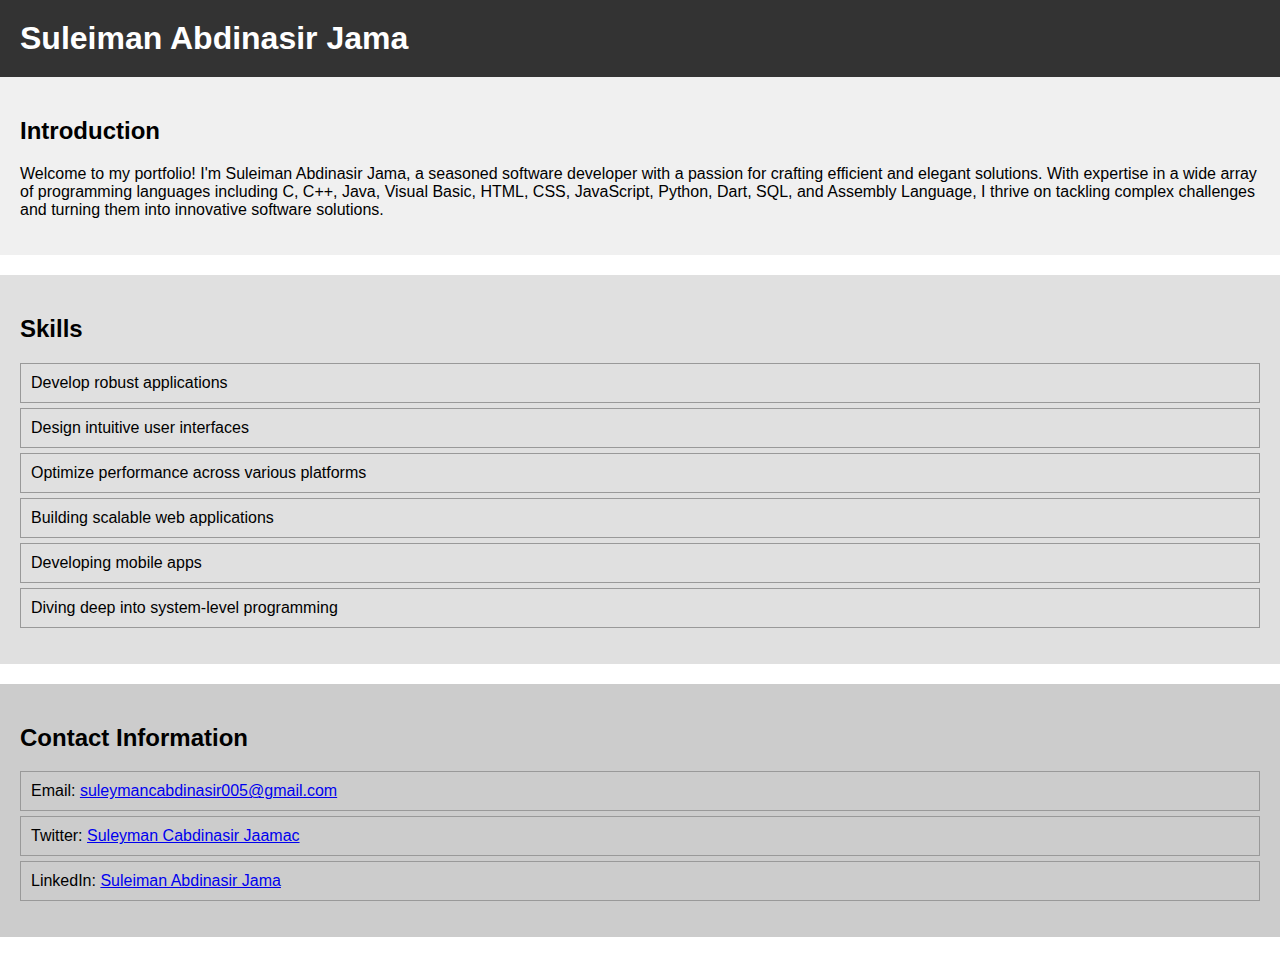
<file: Web_Technologies/Week4/Assignment/index.html>
<!DOCTYPE html>
<html lang="en">
<head>
    <meta charset="UTF-8">
    <meta name="viewport" content="width=device-width, initial-scale=1.0">
    <title>My Portfolio</title>
    <link rel="stylesheet" href="styles.css">
</head>
<body>
    <header>
        <h1>Suleiman Abdinasir Jama</h1>
    </header>
    <section class="introduction">
        <h2>Introduction</h2>
        <p>Welcome to my portfolio! I'm Suleiman Abdinasir Jama, a seasoned software developer with a passion for crafting efficient and elegant solutions. With expertise in a wide array of programming languages including C, C++, Java, Visual Basic, HTML, CSS, JavaScript, Python, Dart, SQL, and Assembly Language, I thrive on tackling complex challenges and turning them into innovative software solutions.</p>
    </section>
    <section class="skills">
        <h2>Skills</h2>
        <ul>
            <li>Develop robust applications</li>
            <li>Design intuitive user interfaces</li>
            <li>Optimize performance across various platforms</li>
            <li>Building scalable web applications</li>
            <li>Developing mobile apps</li>
            <li>Diving deep into system-level programming</li>
        </ul>
    </section>
    <section class="contact">
        <h2>Contact Information</h2>
        <ul>
            <li>Email: <a href="mailto:youremail@email.com">suleymancabdinasir005@gmail.com</a><br></li>
            <li>Twitter: <a href="https://twitter.com" target="_blank">Suleyman Cabdinasir Jaamac</a></li>
            <li>LinkedIn: <a href="https://linkedin.com" target="_blank">Suleiman Abdinasir Jama</a></li>
        </ul>
    </section>
</body>
</html>
</file>
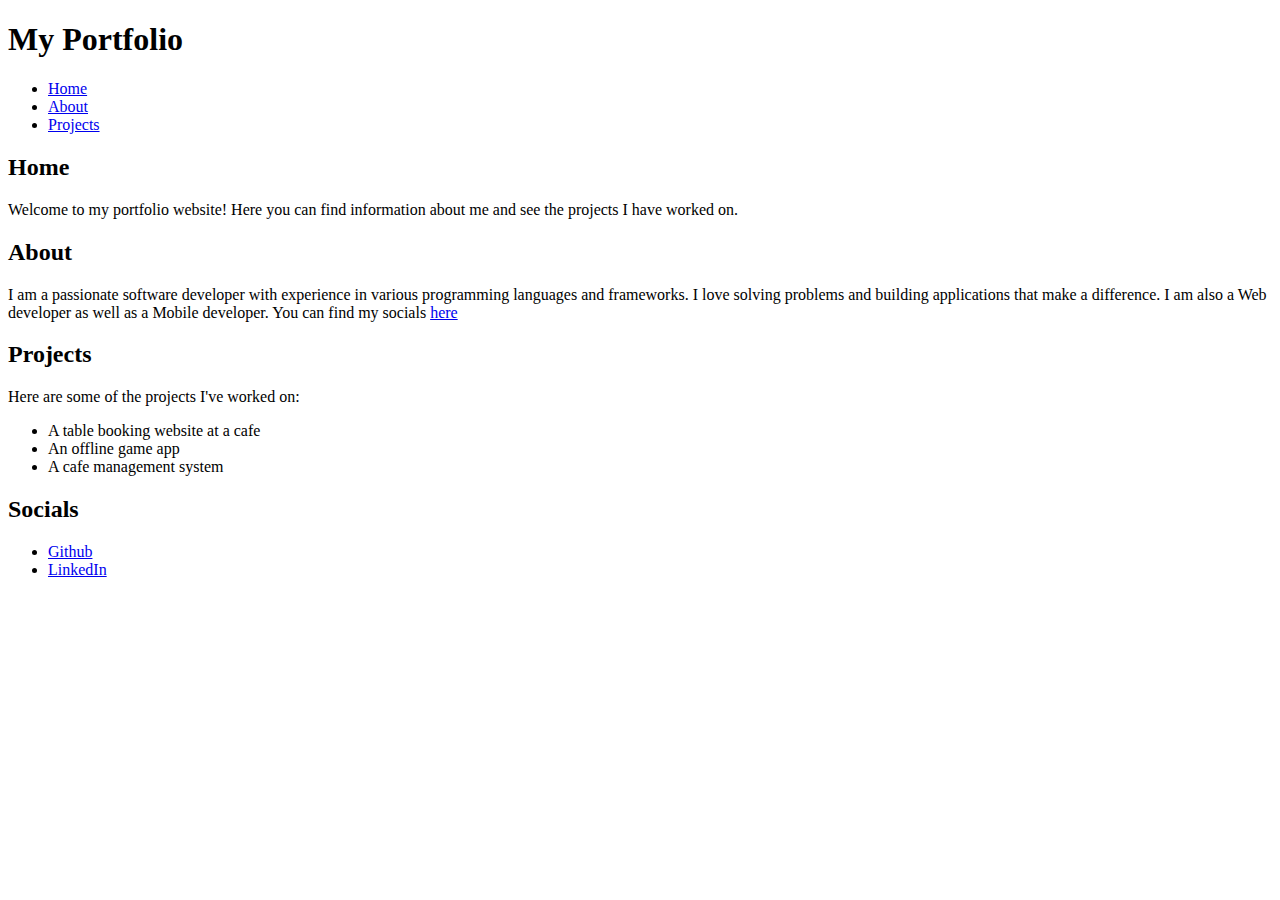
<file: Web_Technologies/Week1/Assignment/portfolio.html>
<!DOCTYPE html>
<html>
<head>
    <meta charset="UTF-8">
    <meta name="viewport" content="width=device-width, initial-scale=1.0">
    <title>My Portfolio</title>
</head>
<body>
    <h1>My Portfolio</h1>
    <nav>
        <ul>
            <li>
                <a href="#home">Home</a>
            </li>
            <li>
                <a href="#about">About</a>
            </li>            
            <li>
                <a href="#projects">Projects</a>
            </li>   
         </nav>
    <section id="home">
        <h2>Home</h2>
        <p>Welcome to my portfolio website! Here you can find information about me and see the projects I have worked on.</p>
    </section>
    <section id="about">
        <h2>About</h2>
        <p>I am a passionate software developer with experience in various programming languages and frameworks. I love solving problems and building applications that make a difference. I am also a Web developer as well as a Mobile developer. You can find my socials <a href="#socials">here</a></p>
    </section>
    <section id="projects">
        <h2>Projects</h2>
        <p>Here are some of the projects I've worked on:</p>
        <ul>
            <li>A table booking website at a cafe</li>
            <li>An offline game app</li>
            <li>A cafe management system</li>
        </ul>
    </section>
    <section id="socials">
        <h2>Socials</h2>
        <ul>
            <li><a href="https://github.com">Github</a></li>
            <li><a href="https://linkedin.com">LinkedIn</a></li>
        </ul>
    </section>
</body>
</html>
</file>
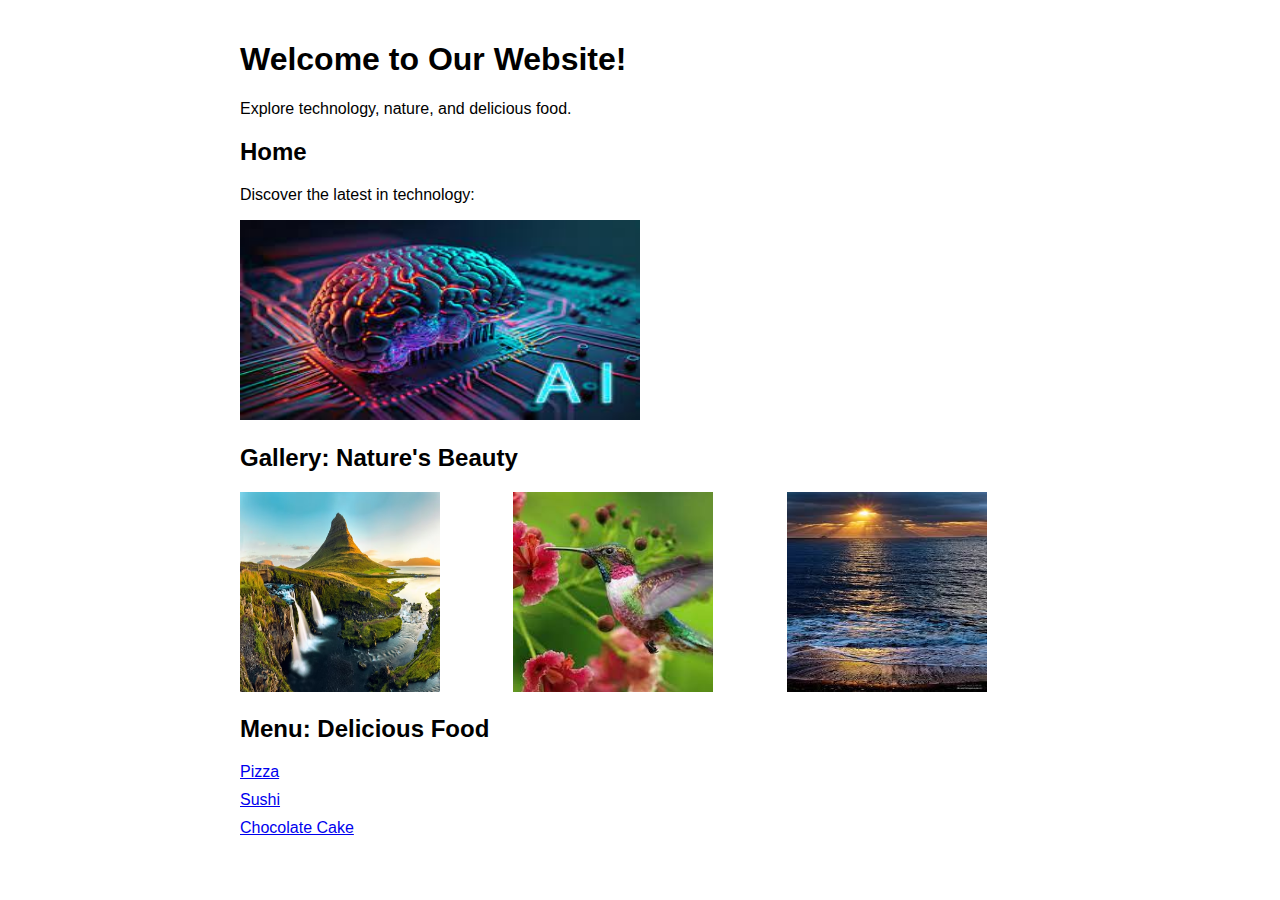
<file: Web_Technologies/Week2/Assignment/image_links.html>
<!DOCTYPE html>
<html>
<head>
    <meta charset="UTF-8">
    <meta name="viewport" content="width=device-width, initial-scale=1.0">
    <title>Image Links</title>
    <style>
        body {
            font-family: Arial, sans-serif;
            margin: 0;
            padding: 0;
        }
        .container {
            max-width: 800px;
            margin: 0 auto;
            padding: 20px;
        }
        .gallery {
            display: grid;
            grid-template-columns: repeat(3, 1fr);
            gap: 20px;
        }
        .food-list {
            list-style: none;
            padding: 0;
        }
        .food-list li {
            margin-bottom: 10px;
        }
    </style>
</head>
<body>
    <div class="container">
        <h1>Welcome to Our Website!</h1>
        <p>Explore technology, nature, and delicious food.</p>

        <!-- Home Section -->
        <section id="home">
            <h2>Home</h2>
            <p>Discover the latest in technology:</p>
            <a href="https://openai.com/sora" target="_blank">
                <img src="technology.jpeg" alt="Technology" width="400" height="200">
            </a>
        </section>

        <!-- Gallery Section -->
        <section id="gallery">
            <h2>Gallery: Nature's Beauty</h2>
            <div class="gallery">
                <a href="https://www.youtube.com/watch?v=IUN664s7N-c" target="_blank">
                    <img src="nature1.avif" alt="Nature 1" width="200" height="200">
                </a>
                <a href="https://www.youtube.com/watch?v=IUN664s7N-c" target="_blank">
                    <img src="nature2.jpeg" alt="Nature 2" width="200" height="200">
                </a>
                <a href="https://www.youtube.com/watch?v=IUN664s7N-c" target="_blank">
                    <img src="nature3.jpeg" alt="Nature 3" width="200" height="200">
                </a>
            </div>
        </section>

        <!-- Menu Section -->
        <section id="menu">
            <h2>Menu: Delicious Food</h2>
            <ul class="food-list">
                <li><a href="https://www.allrecipes.com/thmb/0xH8n2D4cC97t7mcC7eT2SDZ0aE=/1500x0/filters:no_upscale():max_bytes(150000):strip_icc()/6776_Pizza-Dough_ddmfs_2x1_1725-fdaa76496da045b3bdaadcec6d4c5398.jpg" target="_blank">Pizza</a></li>
                <li><a href="https://www.justonecookbook.com/wp-content/uploads/2020/01/Sushi-Rolls-Maki-Sushi-%E2%80%93-Hosomaki-1117-I.jpg" target="_blank">Sushi</a></li>
                <li><a href="https://thegourmetbonvivant.com/wp-content/uploads/2022/01/chocolate-cake-milkshake-1200x1200-1-2-500x500.jpg" target="_blank">Chocolate Cake</a></li>
            </ul>
        </section>
    </div>
</body>
</html>
</file>
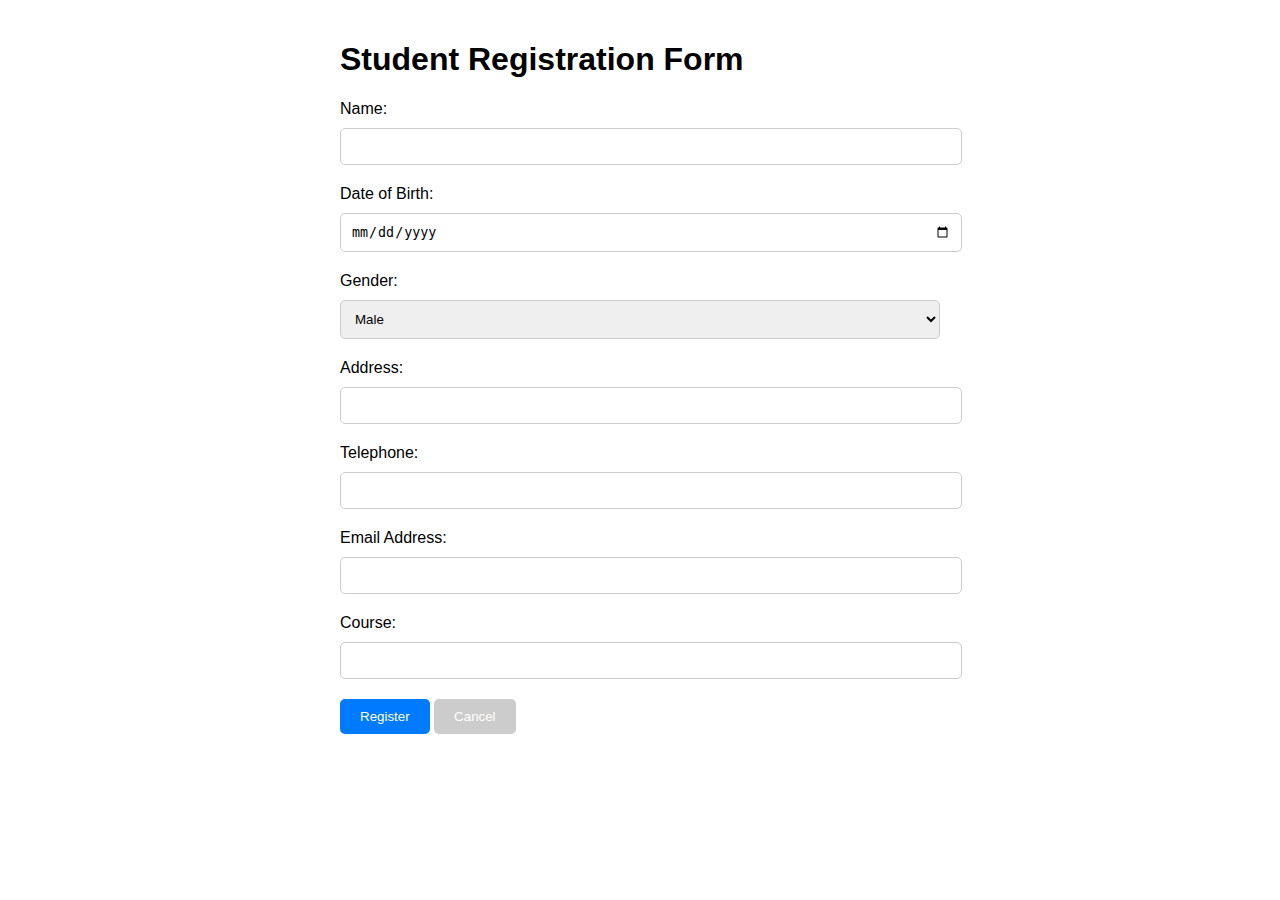
<file: Web_Technologies/Week3/Assignment/form.html>
<!DOCTYPE html>
<html>
<head>
    <meta charset="UTF-8">
    <meta name="viewport" content="width=device-width, initial-scale=1.0">
    <title>Student Registration Form</title>
    <style>
        body {
            font-family: Arial, sans-serif;
            margin: 0;
            padding: 0;
        }
        .container {
            max-width: 600px;
            margin: 0 auto;
            padding: 20px;
        }
        label {
            display: block;
            margin-bottom: 10px;
        }
        input[type="text"],
        input[type="date"],
        input[type="tel"],
        input[type="email"],
        select {
            width: 100%;
            padding: 10px;
            margin-bottom: 20px;
            border: 1px solid #ccc;
            border-radius: 5px;
        }
        button {
            background-color: #007bff;
            color: #fff;
            border: none;
            padding: 10px 20px;
            border-radius: 5px;
            cursor: pointer;
        }
        button.cancel {
            background-color: #ccc;
        }
    </style>
</head>
<body>
    <div class="container">
        <h1>Student Registration Form</h1>
        <form action="process_registration.php" method="post">
            <label for="name">Name:</label>
            <input type="text" id="name" name="name" required>

            <label for="dob">Date of Birth:</label>
            <input type="date" id="dob" name="dob" required>

            <label for="gender">Gender:</label>
            <select id="gender" name="gender" required>
                <option value="male">Male</option>
                <option value="female">Female</option>
            </select>

            <label for="address">Address:</label>
            <input type="text" id="address" name="address" required>

            <label for="telephone">Telephone:</label>
            <input type="tel" id="telephone" name="telephone" required>

            <label for="email">Email Address:</label>
            <input type="email" id="email" name="email" required>

            <label for="course">Course:</label>
            <input type="text" id="course" name="course" required>

            <button type="submit" class="register">Register</button>
            <button type="button" class="cancel">Cancel</button>
        </form>
    </div>
</body>
</html>
</file>
<file: Web_Technologies/Week4/Assignment/styles.css>
/* General styling */
body {
    font-family: Arial, sans-serif;
    margin: 0;
    padding: 0;
}

header {
    background-color: #333;
    padding: 20px;
}

header h1 {
    color: #fff;
    margin: 0;
}

section {
    padding: 20px;
    margin-bottom: 20px;
}

.introduction {
    background-color: #f0f0f0;
}

.skills {
    background-color: #e0e0e0;
}

.contact {
    background-color: #ccc;
}

ul {
    list-style-type: none;
    padding: 0;
}

ul li {
    border: 1px solid #999;
    padding: 10px;
    margin-bottom: 5px;
}

/* Media queries for responsiveness */
@media only screen and (max-width: 600px) {
    header h1 {
        font-size: 24px;
    }

    section {
        padding: 10px;
    }
}
</file>
